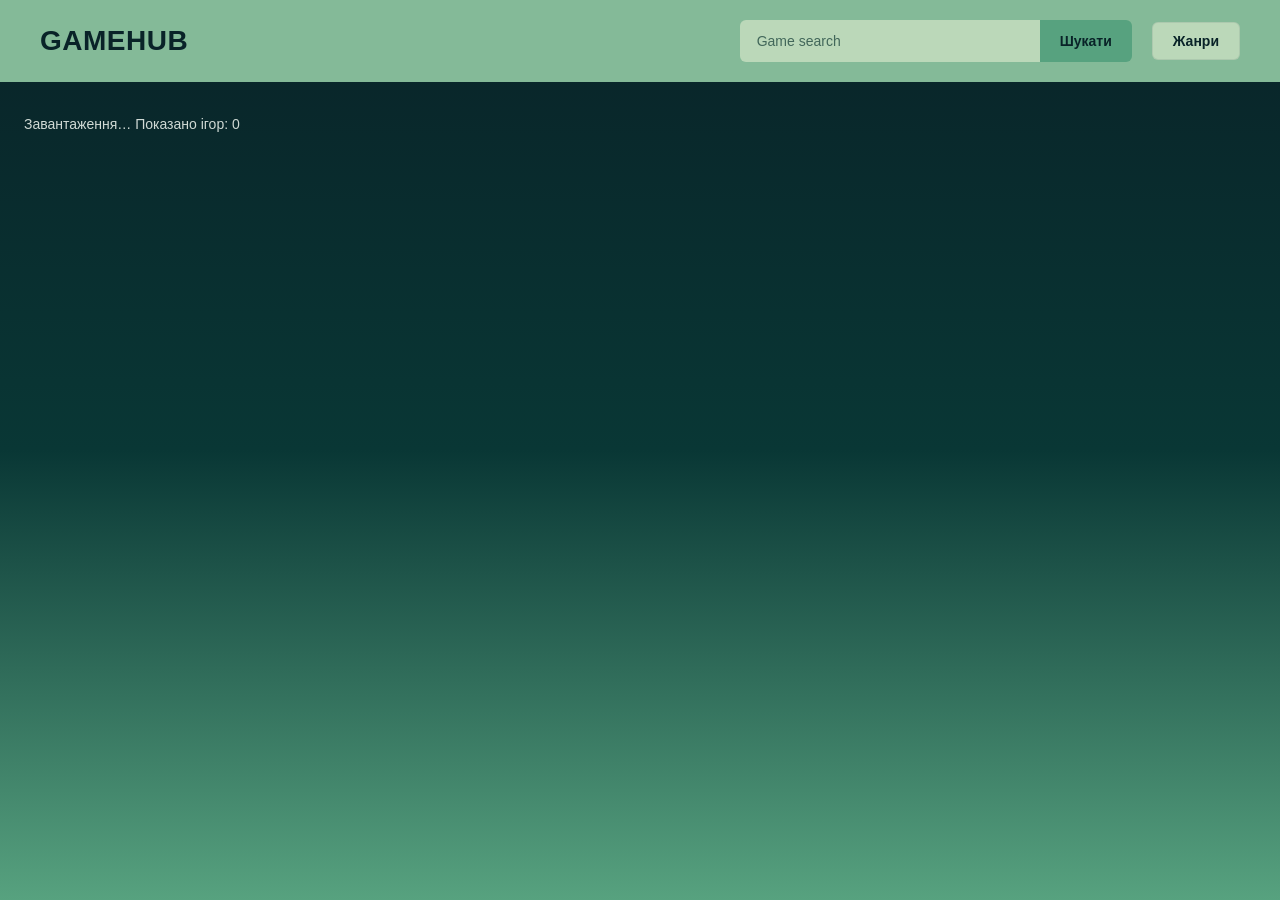
<file: index.html>
<!DOCTYPE html>
<html lang="uk">
<head>
    <meta charset="UTF-8" />
    <meta name="viewport" content="width=evice-width, initial-scale=1.0" />
    <link rel="stylesheet" href="style.css" />

    <script async src="https://www.googletagmanager.com/gtm.js?id=GTM-5XZR382N"></script>
    <script>
      window.dataLayer = window.dataLayer || [];
      function gtag(){dataLayer.push(arguments);}
      gtag('js', new Date());
    </script>
    
    <title>Gamehub</title>
</head>
<body>


    <header class="header">

        <h1 class="logo">GAMEHUB</h1>
        

        <div class="header-actions">
            <div class="search-box">
                <input type="text" id="searchInput" placeholder="Game search">
                <button id="Chaek_iz_poiskom" class="btn">Шукати</button>
            </div>
            
            <nav class="nav">
                <ul class="nav-list">
                    <li><button class="nav-btn" id="genresBtn">Жанри</button></li>
                </ul>
            </nav>
        </div>
    </header>


    <main class="container">
        <div class="results-info" id="resultsInfo"></div>

        <div class="game-grid" id="gamesGrid"></div>


        <div class="modal" id="modal">
            <div class="modal-content">
                <button class="modal-close" id="modalClose">×</button>
                <div class="modal-body" id="modalBody"></div>
            </div>
        </div>
    </main>

    <script src="script.js"></script>
</body>
</html>
</file>
<file: style.css>
/* =========================
   RESET И ПЕРЕМЕННЫЕ
========================= */

* {
    margin: 0;
    padding: 0;
    box-sizing: border-box;
}

:root {
    --color-dark: #092328;
    --color-deep: #093735;
    --color-green: #57A27F;
    --color-light-green: #84BA98;
    --color-pale-green: #BBD8B9;
    --color-white: #FFFFFF;
    --color-muted: #D0DAD5;
    --color-star: #795300;
    --color-card: #84BA98;
    --color-modal: #152625;

    --menu-bg: #102F2D;
    --menu-hover: #24594A;
    --menu-border: rgba(132, 186, 152, 0.3);
    --shadow: 0 12px 35px rgba(0, 0, 0, 0.35);
}

html {
    min-height: 100%;
    scroll-behavior: smooth;
}

body {
    min-height: 100vh;
    font-family: "Inter", sans-serif;
    font-size: 16px;
    color: var(--color-white);
    background: linear-gradient(
        180deg,
        #092328 0%,
        #093735 50%,
        #57A27F 100%
    );
}

body.modal-open {
    overflow: hidden;
}

button,
input,
select,
textarea {
    font: inherit;
}

button {
    cursor: pointer;
}

button:focus-visible,
input:focus-visible,
a:focus-visible {
    outline: 2px solid var(--color-pale-green);
    outline-offset: 3px;
}

img {
    max-width: 100%;
}

a {
    color: inherit;
}


/* =========================
   ШАПКА
========================= */

.header {
    position: relative;
    z-index: 100;
    display: flex;
    align-items: center;
    justify-content: space-between;
    gap: 24px;
    width: 100%;
    padding: 20px 40px;
    background: var(--color-light-green);
}

.logo {
    flex-shrink: 0;
    color: var(--color-dark);
    font-size: 28px;
    font-weight: 800;
    letter-spacing: 0.5px;
}

.header-actions {
    display: flex;
    align-items: center;
    gap: 20px;
    min-width: 0;
}

.search-box {
    display: flex;
    min-width: 0;
}

.search-box input {
    width: 300px;
    min-width: 0;
    padding: 12px 16px;
    border: 1px solid transparent;
    border-radius: 6px 0 0 6px;
    outline: none;
    background: var(--color-pale-green);
    color: var(--color-dark);
    font-size: 14px;
    transition: border-color 0.2s, background 0.2s;
}

.search-box input:focus {
    border-color: var(--color-dark);
    background: #e2f0df;
}

.search-box input::placeholder {
    color: #42675A;
}

.btn {
    padding: 12px 20px;
    border: none;
    border-radius: 0 6px 6px 0;
    background: var(--color-green);
    color: var(--color-dark);
    font-size: 14px;
    font-weight: 700;
    transition: background 0.2s, color 0.2s;
}

.btn:hover,
.nav-btn:hover {
    background: var(--color-dark);
    color: var(--color-white);
}

.btn:active {
    background: var(--color-deep);
}

.nav-list {
    display: flex;
    flex-wrap: wrap;
    gap: 8px;
    list-style: none;
}

.nav-btn {
    padding: 10px 20px;
    border: 1px solid rgba(9, 35, 40, 0.08);
    border-radius: 6px;
    background: var(--color-pale-green);
    color: var(--color-dark);
    font-size: 14px;
    font-weight: 700;
    transition: background 0.2s, color 0.2s, transform 0.2s;
}

.nav-btn:active {
    transform: scale(0.97);
}


/* =========================
   ОСНОВНОЙ КОНТЕЙНЕР
========================= */

.container {
    width: 100%;
    max-width: 1440px;
    margin: 0 auto;
    padding: 24px;
}

.results-info {
    margin-bottom: 16px;
    padding: 8px 0;
    color: var(--color-muted);
    font-size: 14px;
    line-height: 1.5;
}


/* =========================
   СЕТКА ИГР
========================= */

.game-grid,
#gamesGrid {
    display: grid;
    grid-template-columns: repeat(5, minmax(0, 1fr));
    align-items: stretch;
    gap: 20px;
}

.game-card {
    min-width: 0;
    overflow: hidden;
    border: 1px solid rgba(9, 35, 40, 0.12);
    border-radius: 10px;
    background: var(--color-card);
    color: var(--color-dark);
    transition: transform 0.2s ease, box-shadow 0.2s ease;
}

.game-card:hover {
    transform: translateY(-4px);
    box-shadow: 0 8px 22px rgba(0, 0, 0, 0.22);
}

.game-card-button {
    display: flex;
    flex-direction: column;
    width: 100%;
    height: 100%;
    padding: 0;
    border: none;
    background: transparent;
    color: inherit;
    text-align: left;
    font: inherit;
}

.game-image-wrap {
    position: relative;
    width: 100%;
    overflow: hidden;
    background: var(--color-dark);
    aspect-ratio: 460 / 215;
}

.game-image {
    display: block;
    width: 100%;
    height: 100%;
    object-fit: cover;
    transition: transform 0.25s ease;
}

.game-card:hover .game-image {
    transform: scale(1.035);
}

.game-discount {
    position: absolute;
    top: 9px;
    left: 9px;
    padding: 5px 8px;
    border-radius: 4px;
    background: #D5F17A;
    color: #263714;
    font-size: 12px;
    font-weight: 800;
    box-shadow: 0 2px 8px rgba(0, 0, 0, 0.15);
}


/* =========================
   СОДЕРЖИМОЕ КАРТОЧКИ
========================= */

.game-card-content {
    display: flex;
    flex: 1;
    flex-direction: column;
    align-items: flex-start;
    gap: 8px;
    width: 100%;
    padding: 13px;
}

.game-title {
    display: -webkit-box;
    width: 100%;
    overflow: hidden;
    color: var(--color-dark);
    font-size: 15px;
    font-weight: 800;
    line-height: 1.4;
    overflow-wrap: anywhere;
    -webkit-line-clamp: 2;
    line-clamp: 2;
    -webkit-box-orient: vertical;
}

.game-price {
    color: var(--color-dark);
    font-size: 14px;
    font-weight: 800;
}

.game-rating {
    display: flex;
    align-items: center;
    flex-wrap: wrap;
    gap: 6px;
    min-height: 18px;
    color: var(--color-dark);
    font-size: 12px;
}

.rating-stars {
    color: var(--color-star);
    font-size: 16px;
    letter-spacing: 1px;
    line-height: 1;
    white-space: nowrap;
}

.rating-percent {
    color: var(--color-dark);
    font-size: 12px;
    font-weight: 800;
}

.game-description {
    display: -webkit-box;
    width: 100%;
    overflow: hidden;
    color: #173F32;
    font-size: 12px;
    line-height: 1.5;
    overflow-wrap: anywhere;
    -webkit-line-clamp: 2;
    line-clamp: 2;
    -webkit-box-orient: vertical;
}

.game-short-description {
    display: -webkit-box;
    width: 100%;
    min-height: 0;
    max-height: calc(1.4em * 2);
    overflow: hidden;
    color: #244B3D;
    font-size: 12px;
    line-height: 1.4;
    overflow-wrap: anywhere;
    -webkit-line-clamp: 2;
    line-clamp: 2;
    -webkit-box-orient: vertical;
}

.game-card-content .game-short-description,
.game-card-content .game-description {
    flex-shrink: 0;
}


/* =========================
   ЖАНРЫ НА КАРТОЧКАХ
========================= */

.game-genres,
.game-modal-genres {
    display: flex;
    flex-wrap: wrap;
    gap: 5px;
    width: 100%;
}

.game-genre {
    display: inline-block;
    max-width: 100%;
    padding: 4px 7px;
    overflow: hidden;
    border: 1px solid rgba(9, 35, 40, 0.12);
    border-radius: 4px;
    background: rgb(123, 174, 143);
    color: var(--color-dark);
    font-size: 11px;
    line-height: 1.3;
    text-overflow: ellipsis;
    white-space: nowrap;
}

.game-year {
    color: var(--color-dark);
    font-size: 12px;
}


/* =========================
   ВЫПАДАЮЩЕЕ МЕНЮ ЖАНРОВ
========================= */

.gamehub-menu {
    position: fixed;
    z-index: 2000;
    width: 260px;
    max-width: calc(100vw - 24px);
    max-height: min(420px, calc(100vh - 24px));
    overflow-x: hidden;
    overflow-y: auto;
    padding: 10px;
    border: 1px solid var(--menu-border);
    border-radius: 10px;
    background: var(--menu-bg);
    color: var(--color-white);
    box-shadow: var(--shadow);
    scrollbar-width: thin;
    scrollbar-color: var(--color-green) var(--menu-bg);
    animation: menuAppear 0.15s ease-out;
}

@keyframes menuAppear {
    from {
        opacity: 0;
        transform: translateY(-4px);
    }

    to {
        opacity: 1;
        transform: translateY(0);
    }
}

.gamehub-menu::-webkit-scrollbar {
    width: 7px;
}

.gamehub-menu::-webkit-scrollbar-track {
    background: var(--menu-bg);
    border-radius: 10px;
}

.gamehub-menu::-webkit-scrollbar-thumb {
    background: var(--color-green);
    border-radius: 10px;
}

.gamehub-menu-title {
    padding: 8px 10px 12px;
    color: var(--color-light-green);
    font-size: 14px;
    font-weight: 800;
    line-height: 1.4;
}

.gamehub-menu-options {
    display: flex;
    flex-direction: column;
    gap: 3px;
}

.gamehub-menu-option {
    display: flex;
    align-items: center;
    justify-content: space-between;
    gap: 10px;
    width: 100%;
    min-height: 36px;
    padding: 9px 10px;
    border: 1px solid transparent;
    border-radius: 6px;
    background: transparent;
    color: var(--color-white);
    text-align: left;
    font-size: 13px;
    line-height: 1.4;
    transition: background 0.15s, border-color 0.15s, color 0.15s;
}

.gamehub-menu-option:hover,
.gamehub-menu-option.is-selected {
    border-color: rgba(132, 186, 152, 0.15);
    background: var(--menu-hover);
    color: var(--color-pale-green);
}

.gamehub-menu-option:active {
    background: var(--color-deep);
}

.gamehub-menu button,
.gamehub-menu label {
    font-family: inherit;
}

.gamehub-menu button:not(.gamehub-menu-option) {
    max-width: 100%;
}

.gamehub-menu input[type="checkbox"],
.gamehub-menu input[type="radio"] {
    width: 15px;
    height: 15px;
    flex-shrink: 0;
    accent-color: var(--color-green);
    cursor: pointer;
}

.gamehub-menu label {
    color: var(--color-white);
    cursor: pointer;
}

.genre-option,
.genre-item,
.genre-button,
.category-option,
.category-item {
    display: flex;
    align-items: center;
    gap: 9px;
    width: 100%;
    padding: 9px 10px;
    border: 1px solid transparent;
    border-radius: 6px;
    background: transparent;
    color: var(--color-white);
    text-align: left;
    font-size: 13px;
    line-height: 1.4;
    transition: background 0.15s, border-color 0.15s;
}

.genre-option:hover,
.genre-item:hover,
.genre-button:hover,
.category-option:hover,
.category-item:hover,
.genre-option.is-selected,
.genre-item.is-selected,
.category-option.is-selected,
.category-item.is-selected {
    border-color: rgba(132, 186, 152, 0.15);
    background: var(--menu-hover);
    color: var(--color-pale-green);
}

.genre-list,
.category-list {
    display: flex;
    flex-direction: column;
    gap: 3px;
    width: 100%;
    list-style: none;
}

.genre-list li,
.category-list li {
    width: 100%;
}

#genresMenu,
#genreMenu,
#categoriesMenu,
#categoryMenu,
.genres-menu,
.genre-menu,
.categories-menu,
.category-menu {
    color: var(--color-white);
}

.gamehub-menu input[type="text"],
.gamehub-menu input[type="search"] {
    width: 100%;
    min-width: 0;
    margin-bottom: 8px;
    padding: 9px 10px;
    border: 1px solid var(--menu-border);
    border-radius: 6px;
    outline: none;
    background: #092724;
    color: var(--color-white);
    font-size: 13px;
}

.gamehub-menu input[type="text"]:focus,
.gamehub-menu input[type="search"]:focus {
    border-color: var(--color-green);
}

.gamehub-menu input::placeholder {
    color: #A8C2B5;
}


/* =========================
   МОДАЛЬНОЕ ОКНО
========================= */

.modal {
    position: fixed;
    inset: 0;
    z-index: 1000;
    display: none;
    align-items: center;
    justify-content: center;
    padding: 20px;
    background: rgba(0, 0, 0, 0.82);
    backdrop-filter: blur(4px);
}

.modal.active,
.modal.is-open {
    display: flex;
}

.modal-content {
    position: relative;
    width: 90%;
    max-width: 750px;
    max-height: 90vh;
    overflow: hidden;
    border: 1px solid rgba(132, 186, 152, 0.12);
    border-radius: 16px;
    background: var(--color-modal);
    color: var(--color-white);
    box-shadow: 0 10px 30px rgba(0, 0, 0, 0.5);
}

.modal-close {
    position: absolute;
    top: 12px;
    right: 12px;
    z-index: 10;
    display: flex;
    width: 36px;
    height: 36px;
    align-items: center;
    justify-content: center;
    border: none;
    border-radius: 50%;
    background: var(--color-pale-green);
    color: var(--color-dark);
    font-size: 20px;
    font-weight: 800;
    transition: background 0.2s, transform 0.2s;
}

.modal-close:hover {
    transform: rotate(90deg);
    background: var(--color-light-green);
}

.modal-body {
    max-height: 90vh;
    overflow-y: auto;
    padding: 30px;
    scrollbar-width: thin;
    scrollbar-color: var(--color-green) var(--color-modal);
}

.modal-body::-webkit-scrollbar {
    width: 7px;
}

.modal-body::-webkit-scrollbar-thumb {
    border-radius: 10px;
    background: var(--color-green);
}

.modal-body h2 {
    margin-bottom: 15px;
    color: var(--color-light-green);
}

.modal-body p {
    margin-bottom: 10px;
    line-height: 1.6;
}

.game-modal-content {
    display: flex;
    flex-direction: column;
    gap: 12px;
}

.game-modal-image {
    display: block;
    width: 100%;
    max-height: 360px;
    border-radius: 8px;
    object-fit: cover;
}

.game-modal-title {
    margin-bottom: 0;
    color: var(--color-light-green);
    font-size: 26px;
    line-height: 1.3;
    overflow-wrap: anywhere;
}

.game-modal-price {
    color: var(--color-pale-green);
    font-size: 18px;
    font-weight: 800;
}

.game-modal-description {
    color: #D6E2DC;
    font-size: 14px;
    line-height: 1.7;
    overflow-wrap: anywhere;
}

.game-modal-genres {
    margin-bottom: 8px;
}

.game-modal-genres .game-genre {
    border-color: rgba(132, 186, 152, 0.2);
    background: rgba(132, 186, 152, 0.1);
    color: var(--color-pale-green);
}

.game-steam-link,
.steam-btn {
    display: inline-flex;
    align-items: center;
    justify-content: center;
    align-self: flex-start;
    gap: 10px;
    padding: 12px 20px;
    border: none;
    border-radius: 30px;
    background: var(--color-light-green);
    color: var(--color-dark);
    font-size: 15px;
    font-weight: 800;
    text-decoration: none;
    transition: background 0.2s, transform 0.2s;
}

.game-steam-link:hover,
.steam-btn:hover {
    transform: translateY(-1px);
    background: var(--color-pale-green);
}

.game-modal-layout {
    display: flex;
    width: 100%;
}

.game-modal-poster {
    width: 40%;
    object-fit: cover;
}

.game-modal-info {
    display: flex;
    width: 60%;
    flex-direction: column;
    padding: 30px 25px;
}

.game-modal-desc {
    flex-grow: 1;
    margin: 15px 0;
    font-size: 14px;
    line-height: 1.6;
    overflow-wrap: anywhere;
}

.modal-image {
    display: block;
    width: 180px;
    max-width: 100%;
    max-height: 260px;
    margin: 15px 0;
    border-radius: 8px;
    object-fit: cover;
}


/* =========================
   СКРИНШОТЫ И ВИДЕО
========================= */

.game-screenshots,
.game-modal-screenshots,
.screenshots-container {
    display: grid;
    grid-template-columns: repeat(2, minmax(0, 1fr));
    gap: 10px;
    width: 100%;
    margin-top: 8px;
}

.game-screenshots img,
.game-modal-screenshots img,
.screenshots-container img {
    display: block;
    width: 100%;
    aspect-ratio: 16 / 9;
    border: 1px solid rgba(132, 186, 152, 0.15);
    border-radius: 8px;
    background: var(--color-dark);
    object-fit: cover;
}

.game-trailer,
.game-modal-trailer,
.game-modal-content video,
.game-modal-content iframe {
    display: block;
    width: 100%;
    max-width: 100%;
    margin-top: 8px;
    border: 1px solid rgba(132, 186, 152, 0.15);
    border-radius: 8px;
    background: #000;
}

.game-trailer,
.game-modal-trailer,
.game-modal-content video {
    aspect-ratio: 16 / 9;
    height: auto;
}

.game-modal-content iframe {
    aspect-ratio: 16 / 9;
    height: auto;
}


/* =========================
   АДАПТИВНОСТЬ: НОУТБУКИ
========================= */

@media (max-width: 1200px) {
    .container {
        padding: 20px;
    }

    .game-grid,
    #gamesGrid {
        grid-template-columns: repeat(4, minmax(0, 1fr));
        gap: 16px;
    }

    .header {
        padding: 18px 24px;
    }

    .header-actions {
        gap: 12px;
    }

    .search-box input {
        width: 240px;
    }
}


/* =========================
   АДАПТИВНОСТЬ: ПЛАНШЕТЫ
========================= */

@media (max-width: 900px) {
    .game-grid,
    #gamesGrid {
        grid-template-columns: repeat(3, minmax(0, 1fr));
        gap: 14px;
    }

    .header {
        flex-wrap: wrap;
    }

    .header-actions {
        flex-wrap: wrap;
    }

    .game-modal-info {
        padding: 24px 20px;
    }
}


/* =========================
   АДАПТИВНОСТЬ: ТЕЛЕФОНЫ
========================= */

@media (max-width: 650px) {
    .header {
        flex-direction: column;
        align-items: stretch;
        gap: 16px;
        padding: 18px;
    }

    .logo {
        font-size: 25px;
    }

    .header-actions {
        flex-direction: column;
        align-items: stretch;
        gap: 12px;
        width: 100%;
    }

    .search-box {
        width: 100%;
    }

    .search-box input {
        flex: 1;
        width: 0;
    }

    .nav-list {
        gap: 8px;
    }

    .nav-btn {
        padding: 9px 12px;
    }

    .container {
        padding: 12px;
    }

    .game-grid,
    #gamesGrid {
        grid-template-columns: repeat(2, minmax(0, 1fr));
        gap: 12px;
    }

    .game-card-content {
        gap: 7px;
        padding: 10px;
    }

    .game-title {
        font-size: 13px;
        line-clamp: 2;
        -webkit-line-clamp: 2;
    }

    .game-price {
        font-size: 13px;
    }

    .game-description,
    .game-short-description {
        font-size: 11px;
    }

    .rating-stars {
        font-size: 14px;
    }

    .game-genre {
        padding: 4px 5px;
        font-size: 10px;
    }

    .gamehub-menu {
        width: min(280px, calc(100vw - 24px));
        max-height: calc(100vh - 24px);
    }

    .modal {
        padding: 10px;
    }

    .modal-content {
        width: 100%;
        max-height: 94vh;
    }

    .modal-body {
        padding: 22px 16px;
    }

    .game-modal-title {
        padding-right: 24px;
        font-size: 21px;
    }

    .game-modal-layout {
        flex-direction: column;
    }

    .game-modal-poster,
    .game-modal-info {
        width: 100%;
    }

    .game-modal-poster {
        max-height: 240px;
    }

    .game-modal-info {
        padding: 20px 16px;
    }

    .game-screenshots,
    .game-modal-screenshots,
    .screenshots-container {
        grid-template-columns: minmax(0, 1fr);
    }
}


/* =========================
   ОЧЕНЬ УЗКИЕ ЭКРАНЫ
========================= */

@media (max-width: 360px) {
    .game-grid,
    #gamesGrid {
        grid-template-columns: minmax(0, 1fr);
    }

    .container {
        padding: 10px;
    }

    .header {
        padding: 14px;
    }

    .nav-btn {
        padding: 8px 10px;
        font-size: 12px;
    }
}


/* =========================
   УМЕНЬШЕННАЯ АНИМАЦИЯ
========================= */

@media (prefers-reduced-motion: reduce) {
    *,
    *::before,
    *::after {
        scroll-behavior: auto !important;
        animation-duration: 0.01ms !important;
        animation-iteration-count: 1 !important;
        transition-duration: 0.01ms !important;
    }
}


/* =========================
   GAMEHUB: ВЫПАДАЮЩИЕ ФИЛЬТРЫ
========================= */

.gamehub-filter-menu {
    position: absolute;
    top: calc(100% + 8px);
    right: 0;
    z-index: 2000;

    display: flex;
    flex-direction: column;
    gap: 4px;

    width: 260px;
    max-width: calc(100vw - 24px);
    max-height: min(420px, calc(100vh - 24px));
    overflow-x: hidden;
    overflow-y: auto;

    padding: 10px;

    border: 1px solid var(--menu-border);
    border-radius: 10px;

    background: var(--menu-bg);
    color: var(--color-white);
    box-shadow: var(--shadow);

    scrollbar-width: thin;
    scrollbar-color: var(--color-green) var(--menu-bg);

    animation: menuAppear 0.15s ease-out;
}

.gamehub-filter-menu::-webkit-scrollbar {
    width: 7px;
}

.gamehub-filter-menu::-webkit-scrollbar-track {
    background: var(--menu-bg);
    border-radius: 10px;
}

.gamehub-filter-menu::-webkit-scrollbar-thumb {
    background: var(--color-green);
    border-radius: 10px;
}

.gamehub-filter-option {
    display: flex;
    align-items: center;

    width: 100%;
    min-height: 36px;
    padding: 9px 10px;

    border: 1px solid transparent;
    border-radius: 6px;

    background: transparent;
    color: var(--color-white);

    font-family: inherit;
    font-size: 13px;
    line-height: 1.4;
    text-align: left;

    cursor: pointer;

    transition:
        background 0.15s ease,
        border-color 0.15s ease,
        color 0.15s ease;
}

.gamehub-filter-option:hover,
.gamehub-filter-option.selected {
    border-color: rgba(132, 186, 152, 0.15);
    background: var(--menu-hover);
    color: var(--color-pale-green);
}

.gamehub-filter-option:active {
    background: var(--color-deep);
}

.gamehub-filter-option:focus-visible {
    outline: 2px solid var(--color-pale-green);
    outline-offset: -2px;
}

@media (max-width: 650px) {
    .gamehub-filter-menu {
        width: min(280px, calc(100vw - 24px));
        max-height: calc(100vh - 24px);
    }
}
</file>
